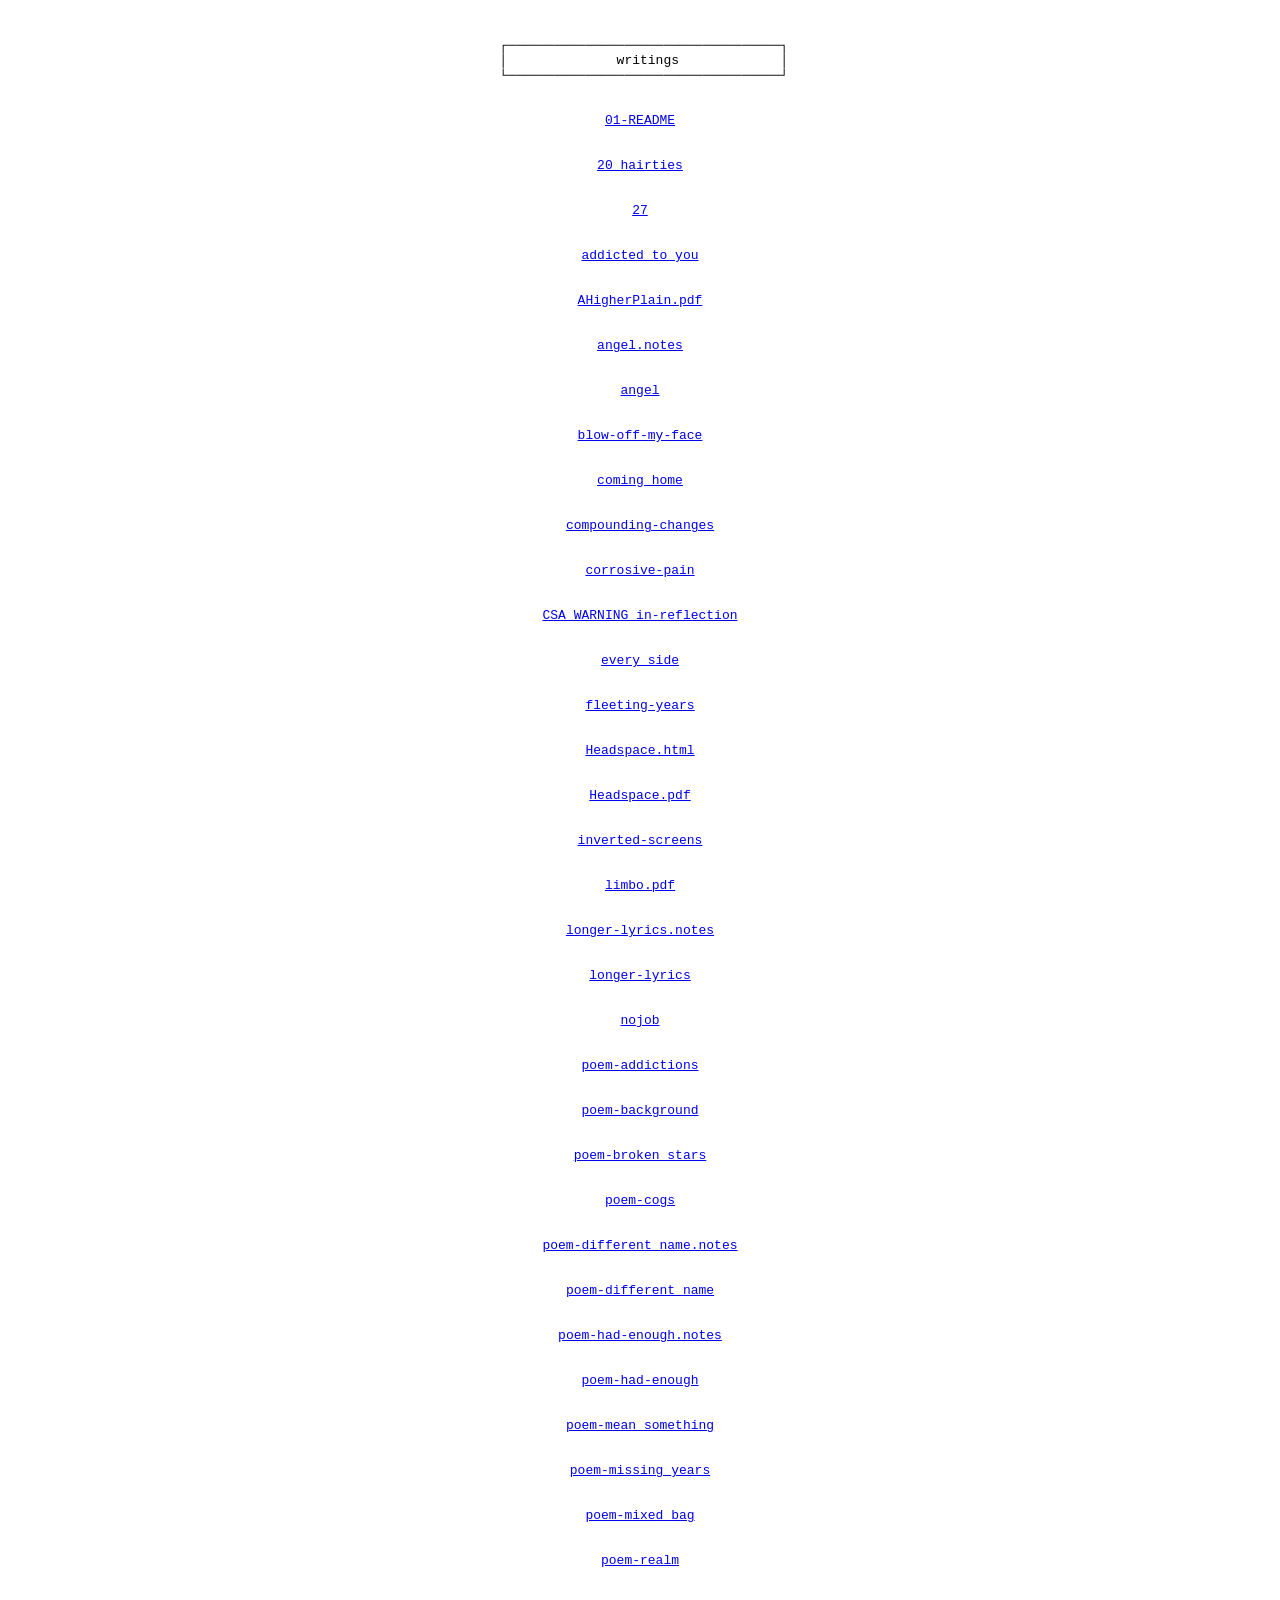
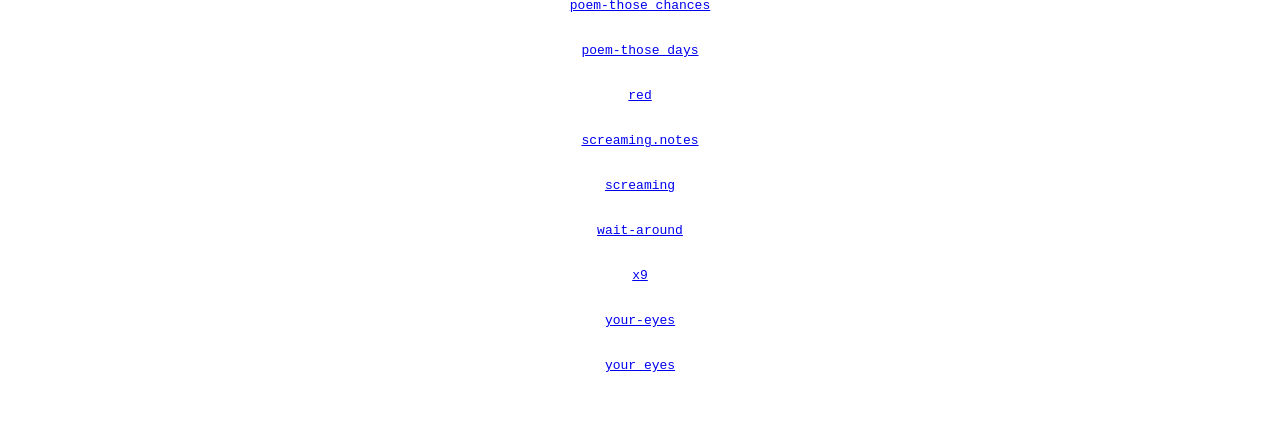
<file: index.html>
<head>
<link rel="icon" href="https://w.transcendent.ink//favicon.png">
<link rel="stylesheet" href="https://w.transcendent.ink//style.css">
<title>writings</title>
</head>
<body class="vsc-initialized">
<div class="div">
<font>
<pre>
<center>
 
 ┌───────────────────────────────────┐
 │              writings             │
 └───────────────────────────────────┘
<div class="grid-container">
             <div class="item"><div class="table"><a class="text" href="./01-README.txt">01-README</a></div></div>            
            <div class="item"><div class="table"><a class="text" href="./20_hairties.txt">20_hairties</a></div></div>           
                <div class="item"><div class="table"><a class="text" href="./27.txt">27</a></div></div>               
          <div class="item"><div class="table"><a class="text" href="./addicted_to_you.txt">addicted_to_you</a></div></div>         
         <div class="item"><div class="table"><a class="text" href="./AHigherPlain.pdf">AHigherPlain.pdf</a></div></div>        
            <div class="item"><div class="table"><a class="text" href="./angel.notes.txt">angel.notes</a></div></div>           
               <div class="item"><div class="table"><a class="text" href="./angel.txt">angel</a></div></div>              
         <div class="item"><div class="table"><a class="text" href="./blow-off-my-face.txt">blow-off-my-face</a></div></div>        
            <div class="item"><div class="table"><a class="text" href="./coming_home.txt">coming_home</a></div></div>           
        <div class="item"><div class="table"><a class="text" href="./compounding-changes.txt">compounding-changes</a></div></div>       
          <div class="item"><div class="table"><a class="text" href="./corrosive-pain.txt">corrosive-pain</a></div></div>         
     <div class="item"><div class="table"><a class="text" href="./CSA_WARNING_in-reflection.txt">CSA_WARNING_in-reflection</a></div></div>    
            <div class="item"><div class="table"><a class="text" href="./every_side.txt">every_side</a></div></div>           
          <div class="item"><div class="table"><a class="text" href="./fleeting-years.txt">fleeting-years</a></div></div>         
          <div class="item"><div class="table"><a class="text" href="./Headspace.html">Headspace.html</a></div></div>         
           <div class="item"><div class="table"><a class="text" href="./Headspace.pdf">Headspace.pdf</a></div></div>          
         <div class="item"><div class="table"><a class="text" href="./inverted-screens.txt">inverted-screens</a></div></div>        
             <div class="item"><div class="table"><a class="text" href="./limbo.pdf">limbo.pdf</a></div></div>            
        <div class="item"><div class="table"><a class="text" href="./longer-lyrics.notes.txt">longer-lyrics.notes</a></div></div>       
           <div class="item"><div class="table"><a class="text" href="./longer-lyrics.txt">longer-lyrics</a></div></div>          
               <div class="item"><div class="table"><a class="text" href="./nojob.txt">nojob</a></div></div>              
          <div class="item"><div class="table"><a class="text" href="./poem-addictions.txt">poem-addictions</a></div></div>         
          <div class="item"><div class="table"><a class="text" href="./poem-background.txt">poem-background</a></div></div>         
         <div class="item"><div class="table"><a class="text" href="./poem-broken_stars.txt">poem-broken_stars</a></div></div>        
             <div class="item"><div class="table"><a class="text" href="./poem-cogs.txt">poem-cogs</a></div></div>            
     <div class="item"><div class="table"><a class="text" href="./poem-different_name.notes.txt">poem-different_name.notes</a></div></div>    
        <div class="item"><div class="table"><a class="text" href="./poem-different_name.txt">poem-different_name</a></div></div>       
       <div class="item"><div class="table"><a class="text" href="./poem-had-enough.notes.txt">poem-had-enough.notes</a></div></div>      
          <div class="item"><div class="table"><a class="text" href="./poem-had-enough.txt">poem-had-enough</a></div></div>         
        <div class="item"><div class="table"><a class="text" href="./poem-mean_something.txt">poem-mean_something</a></div></div>       
        <div class="item"><div class="table"><a class="text" href="./poem-missing_years.txt">poem-missing_years</a></div></div>       
          <div class="item"><div class="table"><a class="text" href="./poem-mixed_bag.txt">poem-mixed_bag</a></div></div>         
            <div class="item"><div class="table"><a class="text" href="./poem-realm.txt">poem-realm</a></div></div>           
        <div class="item"><div class="table"><a class="text" href="./poem-those_chances.txt">poem-those_chances</a></div></div>       
          <div class="item"><div class="table"><a class="text" href="./poem-those_days.txt">poem-those_days</a></div></div>         
                <div class="item"><div class="table"><a class="text" href="./red.txt">red</a></div></div>               
          <div class="item"><div class="table"><a class="text" href="./screaming.notes.txt">screaming.notes</a></div></div>         
             <div class="item"><div class="table"><a class="text" href="./screaming.txt">screaming</a></div></div>            
            <div class="item"><div class="table"><a class="text" href="./wait-around.txt">wait-around</a></div></div>           
                <div class="item"><div class="table"><a class="text" href="./x9.txt">x9</a></div></div>               
             <div class="item"><div class="table"><a class="text" href="./your-eyes.txt">your-eyes</a></div></div>            
             <div class="item"><div class="table"><a class="text" href="./your_eyes.txt">your_eyes</a></div></div>            

</div>
</center>
</pre>
</font>
</div>
</body>
</file>
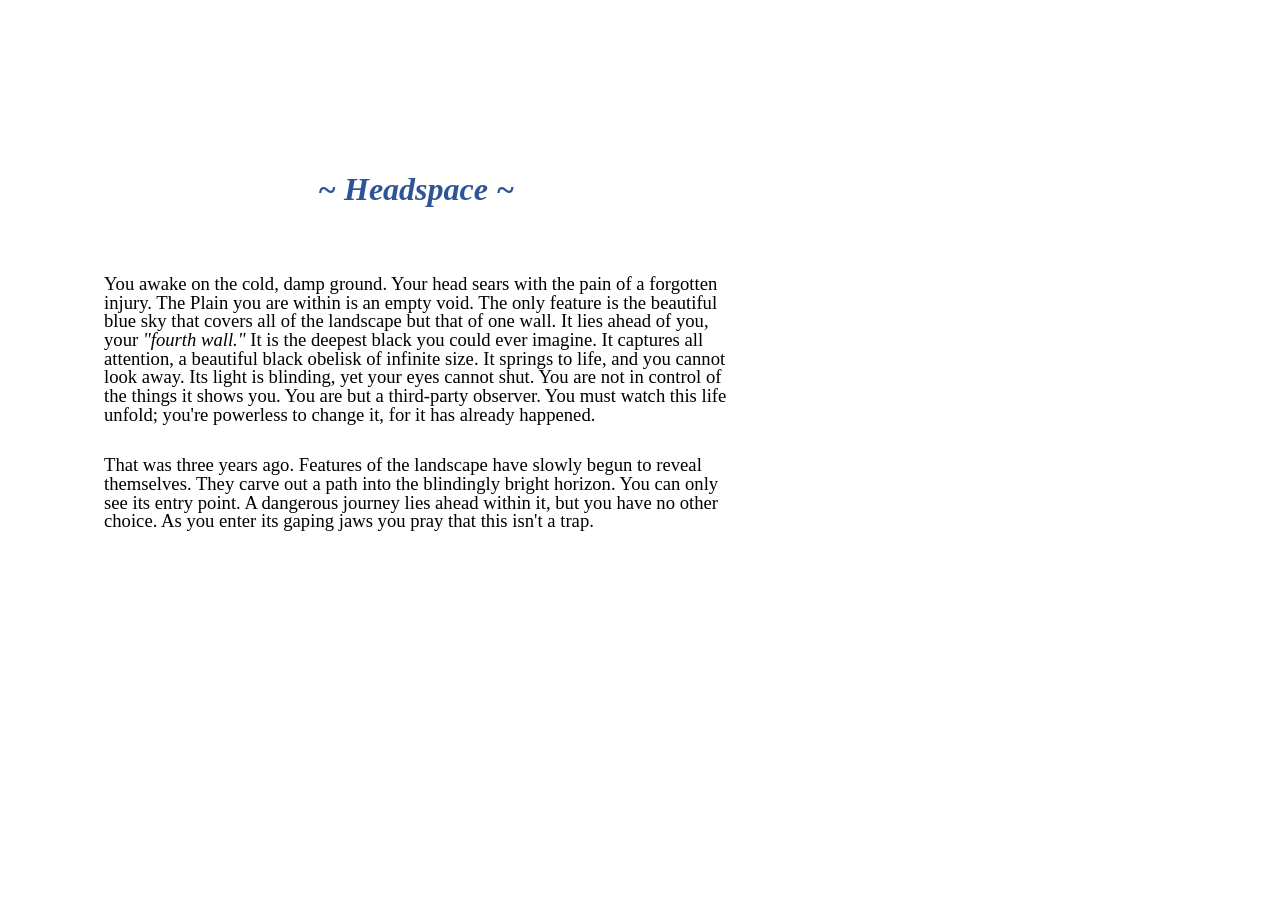
<file: Headspace.html>
<html><head><meta content="text/html; charset=UTF-8" http-equiv="content-type"><style type="text/css">@import url(https://themes.googleusercontent.com/fonts/css?kit=dB3GuSCq0f_LRNaO3opFPA);ol{margin:0;padding:0}table td,table th{padding:0}.c0{padding-top:12pt;padding-bottom:12pt;line-height:1.0;page-break-after:avoid;orphans:2;widows:2;text-align:center}.c1{color:#000000;font-weight:400;text-decoration:none;vertical-align:baseline;font-size:14pt;font-family:"Open Sans";font-style:normal}.c2{color:#000000;font-weight:400;text-decoration:none;vertical-align:baseline;font-size:12pt;font-family:"Times New Roman";font-style:normal}.c3{color:#2f5496;font-weight:700;text-decoration:none;vertical-align:baseline;font-size:24pt;font-family:"Times New Roman";font-style:italic}.c5{padding-top:0pt;padding-bottom:12pt;line-height:1.0;orphans:2;widows:2;text-align:left;height:12pt}.c8{padding-top:0pt;padding-bottom:12pt;line-height:1.0;orphans:2;widows:2;text-align:left}.c9{padding-top:12pt;padding-bottom:12pt;line-height:1.0;orphans:2;widows:2;text-align:left}.c6{background-color:#ffffff;max-width:468pt;padding:72pt 72pt 72pt 72pt}.c4{font-size:14pt;font-weight:400;font-family:"Open Sans"}.c7{font-style:italic}.title{padding-top:24pt;color:#000000;font-weight:700;font-size:36pt;padding-bottom:6pt;font-family:"Times New Roman";line-height:1.0;page-break-after:avoid;orphans:2;widows:2;text-align:left}.subtitle{padding-top:18pt;color:#666666;font-size:24pt;padding-bottom:4pt;font-family:"Georgia";line-height:1.0;page-break-after:avoid;font-style:italic;orphans:2;widows:2;text-align:left}li{color:#000000;font-size:12pt;font-family:"Times New Roman"}p{margin:0;color:#000000;font-size:12pt;font-family:"Times New Roman"}h1{padding-top:12pt;color:#2f5496;font-weight:700;font-size:24pt;padding-bottom:0pt;font-family:"Times New Roman";line-height:1.0;page-break-after:avoid;orphans:2;widows:2;text-align:left}h2{padding-top:2pt;color:#2f5496;font-weight:700;font-size:18pt;padding-bottom:0pt;font-family:"Times New Roman";line-height:1.0;page-break-after:avoid;orphans:2;widows:2;text-align:left}h3{padding-top:2pt;color:#1f3763;font-weight:700;font-size:14pt;padding-bottom:0pt;font-family:"Times New Roman";line-height:1.0;page-break-after:avoid;orphans:2;widows:2;text-align:left}h4{padding-top:2pt;color:#2f5496;font-weight:700;font-size:12pt;padding-bottom:0pt;font-family:"Times New Roman";line-height:1.0;page-break-after:avoid;orphans:2;widows:2;text-align:left}h5{padding-top:2pt;color:#2f5496;font-weight:700;font-size:10pt;padding-bottom:0pt;font-family:"Times New Roman";line-height:1.0;page-break-after:avoid;orphans:2;widows:2;text-align:left}h6{padding-top:2pt;color:#1f3763;font-weight:700;font-size:8pt;padding-bottom:0pt;font-family:"Times New Roman";line-height:1.0;page-break-after:avoid;orphans:2;widows:2;text-align:left}</style></head><body class="c6 doc-content"><p class="c5"><span class="c2"></span></p><h1 class="c0" id="h.35vgfrlnr0ws"><span class="c3">~ Headspace ~</span></h1><p class="c5"><span class="c2"></span></p><p class="c8"><span class="c4">You awake on the cold, damp ground. Your head sears with the pain of a forgotten injury. The Plain you are within is an empty void. The only feature is the beautiful blue sky that covers all of the landscape but that of one wall. It lies ahead of you, your </span><span class="c4 c7">&quot;fourth wall.&quot;</span><span class="c1">&nbsp;It is the deepest black you could ever imagine. It captures all attention, a beautiful black obelisk of infinite size. It springs to life, and you cannot look away. Its light is blinding, yet your eyes cannot shut. You are not in control of the things it shows you. You are but a third-party observer. You must watch this life unfold; you&#39;re powerless to change it, for it has already happened.</span></p><p class="c9"><span class="c1">That was three years ago. Features of the landscape have slowly begun to reveal themselves. They carve out a path into the blindingly bright horizon. You can only see its entry point. A dangerous journey lies ahead within it, but you have no other choice. As you enter its gaping jaws you pray that this isn&#39;t a trap.</span></p></body></html>
</file>
